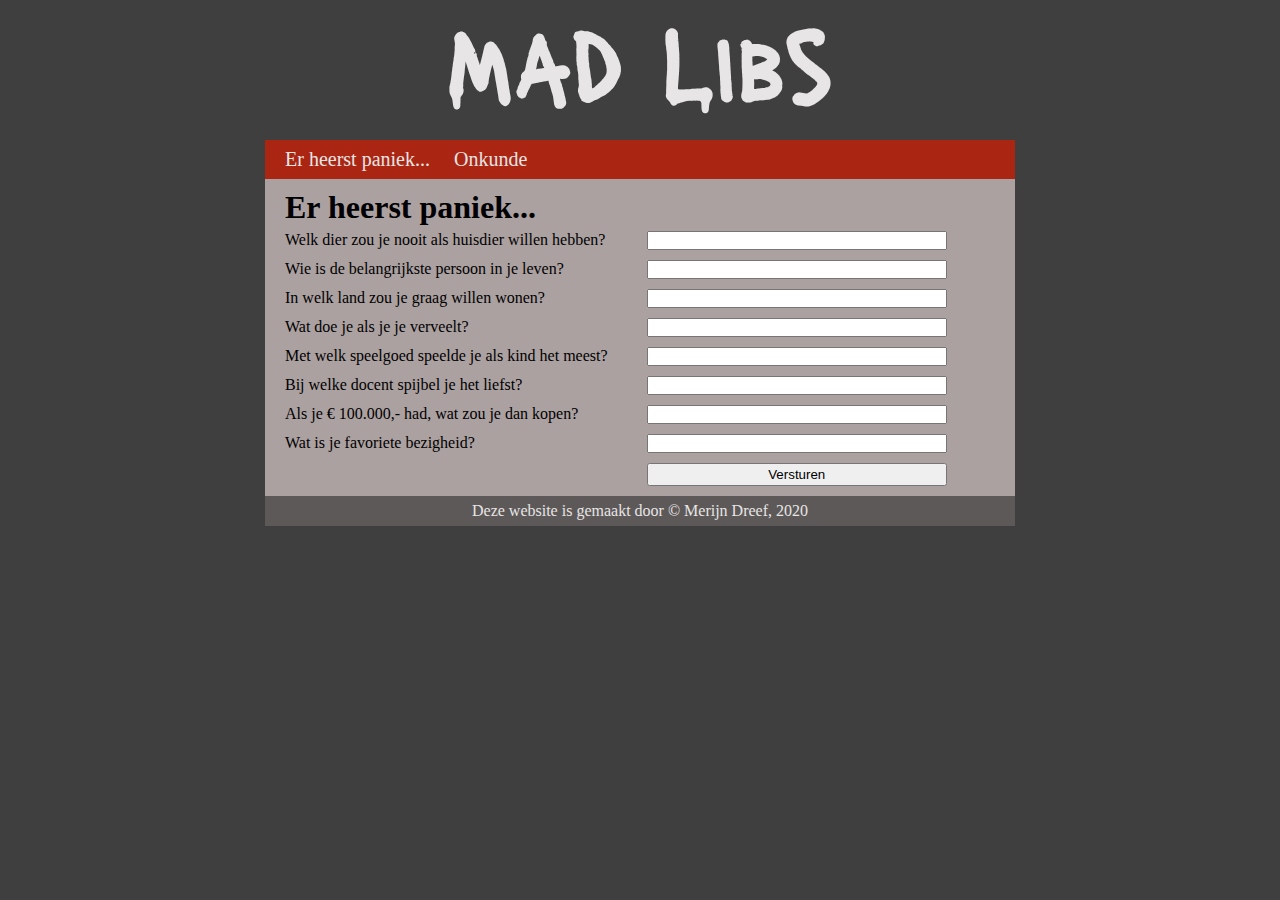
<file: index.html>
<!DOCTYPE html>
<html lang="en">
<head>
    <meta charset="UTF-8">
    <meta name="viewport" content="width=device-width, initial-scale=1.0">
    <link rel="stylesheet" type="text/css" href="opdracht.css">
    <link href="https://fonts.googleapis.com/css?family=Lacquer&display=swap" rel="stylesheet">
    <title>Er heerst paniek...?</title>
</head>
<body>
    <h1 id="logo">Mad Libs</h1>
    <ul class="menu">
        <li><a href="index.html">Er heerst paniek...</a></li>
        <li><a href="onkunde.html">Onkunde</a></li>
    </ul>
    <div class="backgroundForm">
        <h1 id="keuzeh1">Er heerst paniek...</h1>
        <form action="paniekvalidatie.php" method="post" id="mainForm">
            <label class="textPlace" for="vraag1">Welk dier zou je nooit als huisdier willen hebben?</label>
            <input class="textPlace" type="text" id="vraag1" name="vraag1">
            <label class="textPlace" for="vraag2">Wie is de belangrijkste persoon in je leven?</label>
            <input class="textPlace" type="text" id="vraag2" name="vraag2">
            <label class="textPlace" for="vraag3">In welk land zou je graag willen wonen?</label>
            <input class="textPlace" type="text" id="vraag3" name="vraag3">
            <label class="textPlace" for="vraag4">Wat doe je als je je verveelt?</label>
            <input class="textPlace" type="text" id="vraag4" name="vraag4">
            <label class="textPlace" for="vraag5">Met welk speelgoed speelde je als kind het meest?</label>
            <input class="textPlace" type="text" id="vraag5" name="vraag5">
            <label class="textPlace" for="vraag6">Bij welke docent spijbel je het liefst?</label>
            <input class="textPlace" type="text" id="vraag6" name="vraag6">
            <label class="textPlace" for="vraag7">Als je &euro; 100.000,- had, wat zou je dan kopen?</label>
            <input class="textPlace" type="text" id="vraag7" name="vraag7">
            <label class="textPlace" for="vraag8">Wat is je favoriete bezigheid?</label>
            <input class="textPlace" type="text" id="vraag8" name="vraag8">
            <input class="textPlace" id="submit" type="submit" value="Versturen">
        </form>
    </div>
    <p id="footer">Deze website is gemaakt door &copy; Merijn Dreef, 2020</p>
</body>
</html>
</file>
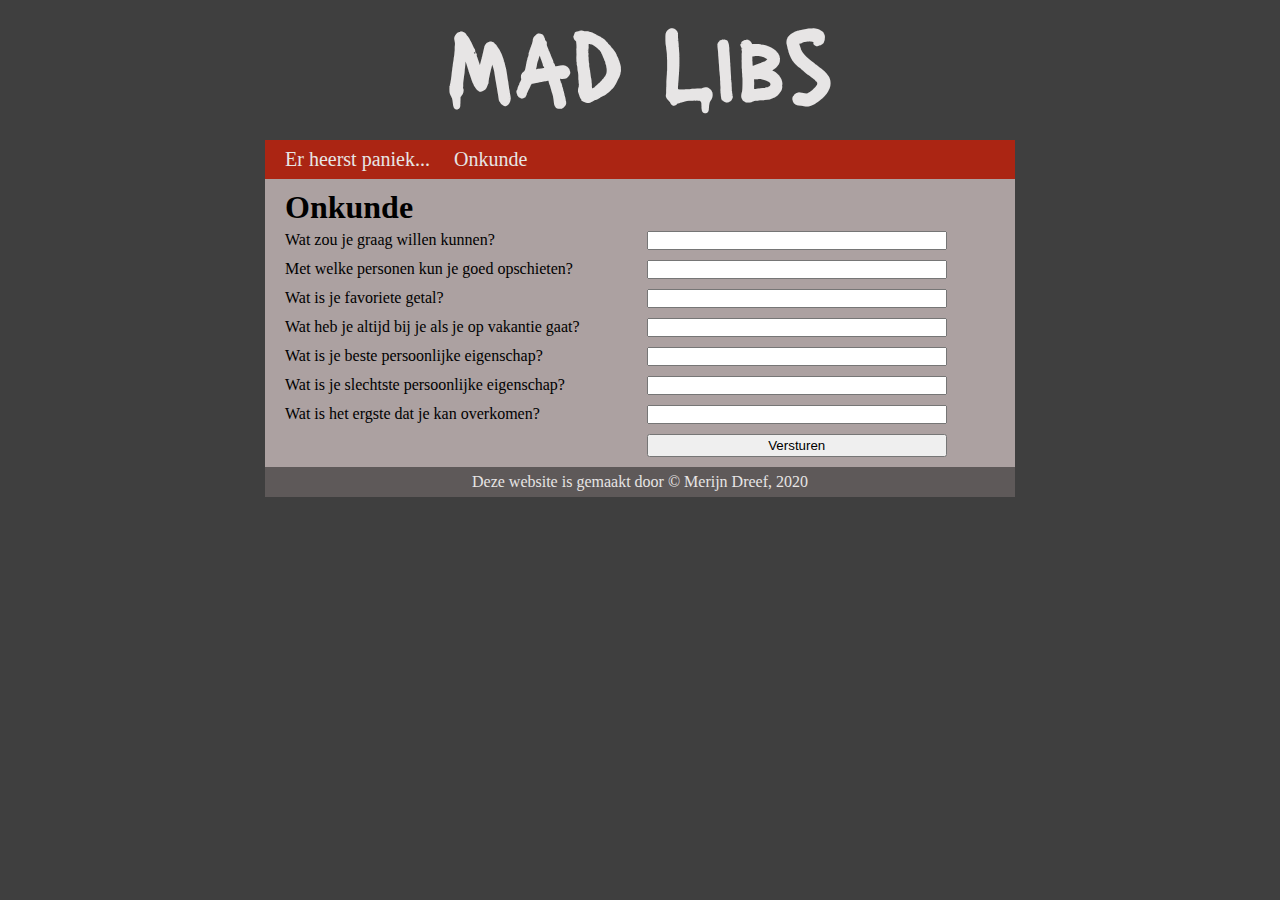
<file: onkunde.html>
<!DOCTYPE html>
<html lang="en">
<head>
    <meta charset="UTF-8">
    <meta name="viewport" content="width=device-width, initial-scale=1.0">
    <link rel="stylesheet" href="opdracht.css">
    <link href="https://fonts.googleapis.com/css?family=Lacquer&display=swap" rel="stylesheet">
    <title>Onkunde</title>
</head>
<body>
    <h1 id="logo">Mad Libs</h1>
    <ul class="menu">
        <li><a href="index.html">Er heerst paniek...</a></li>
        <li><a href="onkunde.html">Onkunde</a></li>
    </ul>
    <div class="backgroundForm">
        <h1 id="keuzeh1">Onkunde</h1>
        <form action="onkundevalidatie.php" method="post" id="mainForm">
            <label class="textPlace" for="vraag1">Wat zou je graag willen kunnen?</label>
            <input class="textPlace" type="text" id="vraag1" name="vraag1" required/>
            <label class="textPlace" for="vraag2">Met welke personen kun je goed opschieten?</label>
            <input class="textPlace" type="text" id="vraag2" name="vraag2" required/>
            <label class="textPlace" for="vraag3">Wat is je favoriete getal?</label>
            <input class="textPlace" type="text" id="vraag3" name="vraag3" required/>
            <label class="textPlace" for="vraag4">Wat heb je altijd bij je als je op vakantie gaat?</label>
            <input class="textPlace" type="text" id="vraag4" name="vraag4" required/>
            <label class="textPlace" for="vraag5">Wat is je beste persoonlijke eigenschap?</label>
            <input class="textPlace" type="text" id="vraag5" name="vraag5" required/>
            <label class="textPlace" for="vraag6">Wat is je slechtste persoonlijke eigenschap?</label>
            <input class="textPlace" type="text" id="vraag6" name="vraag6" required/>
            <label class="textPlace" for="vraag7">Wat is het ergste dat je kan overkomen?</label>
            <input class="textPlace" type="text" id="vraag7" name="vraag7" required/>
            <input class="textPlace" id="submit" type="submit" value="Versturen">
        </form>
    </div>
    <p id="footer">Deze website is gemaakt door &copy; Merijn Dreef, 2020</p>
</body>
</html>
</file>
<file: opdracht.css>
*{
    margin:0;
    padding:0;
    box-sizing: border-box;
}
body{
    margin:0 auto;
    width:750px;
    background-color:rgb(63, 63, 63);
}
a{
    text-decoration:none;
    color:rgb(231, 229, 229);
    font-size:20px;
    font-weight:200;
}
.menu{
    background-color:#AB2513;
    padding:8px 0px;
}
.menu>li{
    margin-left:20px;
    display:inline;
}
.backgroundForm{
    width:750px;
    background-color:rgb(172, 161, 161);
}
.textPlace{
    margin-top:5px;
    margin-bottom:5px;
    margin-left:20px;
}
#mainForm>input {
    width: 40%;
    box-sizing: border-box;
    display: inline-block;
    margin-right: 0;
}
#mainForm>label {
    width: 45%;
    display: inline-block;
    padding-left: 0;
}
#submit{
    padding:2px;
    width:10%;
    margin-left:50.9%;
    margin-bottom:10px;
}
#keuzeh1{
    padding-top:10px;
    margin-left:20px;
}
#logo{
    font-family: 'Lacquer', sans-serif;
    text-align:center;
    color:rgb(231, 229, 229);
    font-size:100px;
    margin-bottom:20px;
}
#footer{
    text-align:center;
    width:750px;
    line-height:30px;
    color:rgb(231, 229, 229);
    background-color:rgb(94, 89, 89);
}
</file>
